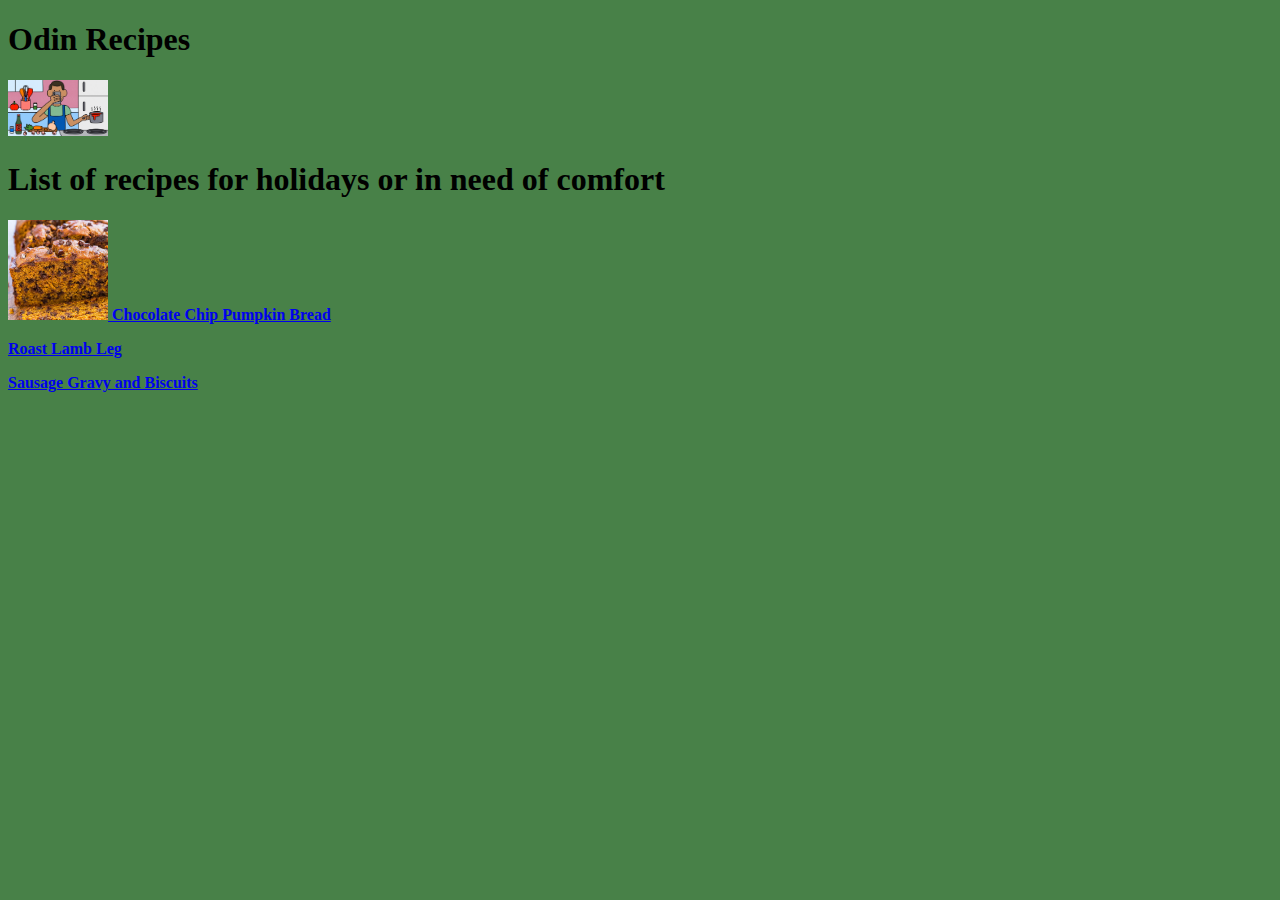
<file: index.html>
<!Doctype html>
<html lang="en">
    <meta charset="utf-8">
    <head>
        <title>List of Amazing Recipes</title>
        <link rel="stylesheet" href="styles.css">
    </head>
    <body>
        <h1>Odin Recipes</h1>
        <img src="images/cook.jpeg" alt="Cartoon amateur cook using the phone to know what to do.">
        <h1>List of recipes for holidays or in need of comfort</h1>
               <p><a href="recipes/pumpkinbread.html"><img src="images/ccpbread.jpeg" alt="Moist Chocolate chip Pumpkin Bread">
                <strong>Chocolate Chip Pumpkin Bread</strong></a></p>

               <p><a href="recipes/lamb.html"><strong>Roast Lamb Leg</strong></a></p>

               <p><a href="recipes/sgb.html"><strong>Sausage Gravy and Biscuits</strong></a></p>
    </body>

</html>
</file>
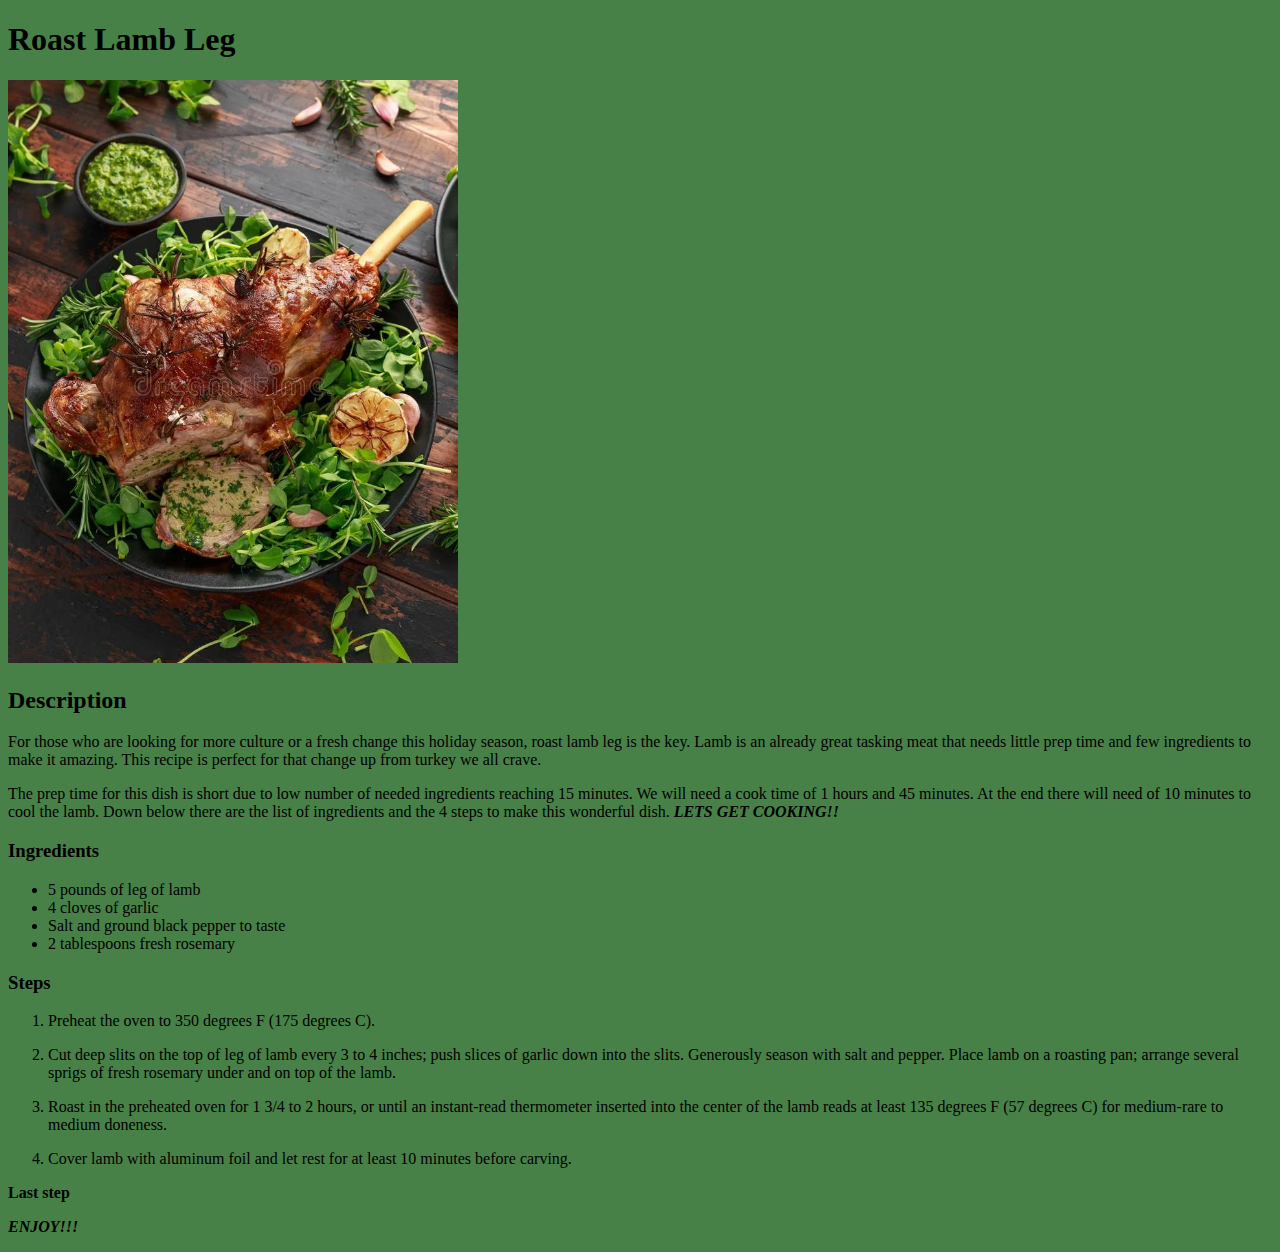
<file: recipes/lamb.html>
<!DOCTYPE html>
<html lang="en"> 
    <head> 
        <meta charset="utf-8">
        <title>Roast Leg of Lamb</title>
        <link rel="stylesheet" href="../styles.css">
    </head>
    <body>
        <h1><strong>Roast Lamb Leg</strong> </h1>
        <img class="mascot" src="../images/lamb.jpeg" alt="Beautiful Lamb roast with a nice touch of herbs as the bedding.">
       
        <h2>Description</h2>

            <p>For those who are looking for more culture or a fresh change this holiday season, roast lamb leg is the key. 
               Lamb is an already great tasking meat that needs little prep time and few ingredients to make it amazing. This 
               recipe is perfect for that change up from turkey we all crave.</p>
            <p>The prep time for this dish is short due to low number of needed ingredients reaching 15 minutes. We 
                will need a cook time of 1 hours and 45 minutes. At the end there will need of 10 minutes to cool the lamb. Down below 
                there are the list of ingredients and the 4 steps to make this wonderful dish.<strong><em> LETS GET COOKING!!</em></strong> </p>
                
        <h3><strong>Ingredients</strong></h3>
        <ul>
            <li>5 pounds of leg of lamb</li>
            <li>4 cloves of garlic</li>
            <li>Salt and ground black pepper to taste</li>
            <li>2 tablespoons fresh rosemary</li>
        </ul>

        <h3><strong>Steps</strong></h3>
            <ol>
                <li><p>Preheat the oven to 350 degrees F (175 degrees C).</p></li>
                <li><p>Cut deep slits on the top of leg of lamb every 3 to 4 inches; push slices of garlic down into the slits. 
                    Generously season with salt and pepper. Place lamb on a roasting pan; 
                    arrange several sprigs of fresh rosemary under and on top of the lamb.</p></li>
                <li><p>Roast in the preheated oven for 1 3/4 to 2 hours, or until an instant-read thermometer inserted into the center of the lamb reads 
                    at least 135 degrees F (57 degrees C) for medium-rare to medium doneness.</p></li>
                <li><p>Cover lamb with aluminum foil and let rest for at least 10 minutes before carving.</p></li>    
            </ol>
            <p><strong>Last step</strong></p>
        <p>
            <strong><em>ENJOY!!!</em></strong>
        </p>
    </body>
</html>
</file>
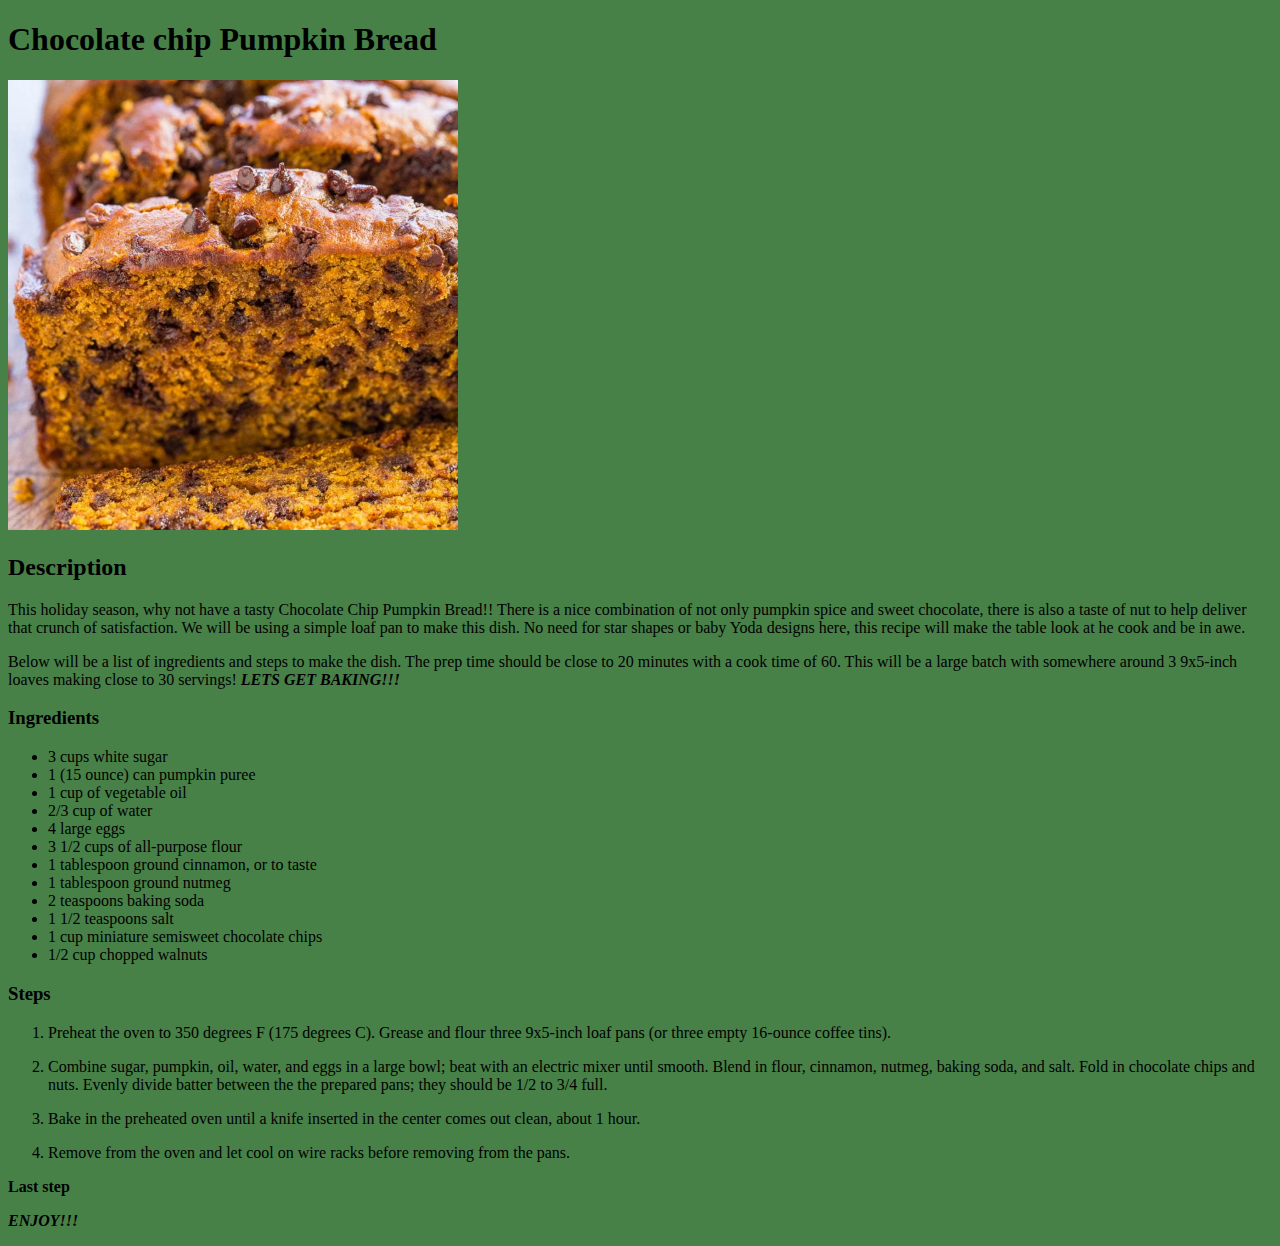
<file: recipes/pumpkinbread.html>
<!DOCTYPE html>
<html lang="en">
<meta charset="utf-8">
<head>
    <title>Chocolate chip Pumpkin Bread Recipe</title>
    <link rel="stylesheet" href="../styles.css">
</head>
<body>
    <h1>Chocolate chip Pumpkin Bread</h1>
    <img class="mascot" src="../images/ccpbread.jpeg" alt="Moist Chocolate chip Pumpkin Bread">
    
    <h2>Description</h2>
   
    <p>This holiday season, why not have a tasty Chocolate Chip Pumpkin Bread!! 
        There is a nice combination of not only pumpkin spice and sweet chocolate,
        there is also a taste of nut to help deliver that crunch of satisfaction. 
        We will be using a simple loaf pan to make this dish.
        No need for star shapes or baby Yoda designs here, this recipe will make the table look at he cook and be in awe.</p>
    
    <p>Below will be a list of ingredients and steps to make the dish. The prep time should be close to 20 minutes with a cook time of 60. 
        This will be a large batch with somewhere around 3 9x5-inch loaves making close to 30 servings!
        <strong><em>LETS GET BAKING!!!</em></strong></p>
    <h3>Ingredients</h3>
        <ul>
            <li>3 cups white sugar</li>
            <li>1 (15 ounce) can pumpkin puree</li>
            <li>1 cup of vegetable oil</li>
            <li>2/3 cup of water</li>
            <li>4 large eggs</li>
            <li>3 1/2 cups of all-purpose flour</li>
            <li>1 tablespoon ground cinnamon, or to taste</li>
            <li>1 tablespoon ground nutmeg</li>
            <li>2 teaspoons baking soda</li>
            <li>1 1/2 teaspoons salt</li>
            <li>1 cup miniature semisweet chocolate chips</li>
            <li>1/2 cup chopped walnuts</li>
        </ul>
    <h3>Steps</h3>
        <ol>
           <li><p>Preheat the oven to 350 degrees F (175 degrees C). 
                Grease and flour three 9x5-inch loaf pans (or three empty 16-ounce coffee tins).</p>
        </li> 
        <li><p>Combine sugar, pumpkin, oil, water, and eggs in a large bowl; beat with an electric mixer until smooth. 
                Blend in flour, cinnamon, nutmeg, baking soda, and salt. Fold in chocolate chips and nuts. 
                Evenly divide batter between the the prepared pans; they should be 1/2 to 3/4 full.</p></li>

        <li><p>Bake in the preheated oven until a knife inserted in the center comes out clean, about 1 hour.</p></li>
        
        <li><p>Remove from the oven and let cool on wire racks before removing from the pans.</p>
        </li>
        
    </ol>
        <p><strong>Last step</strong></p>
        <p>
            <strong><em>ENJOY!!!</em></strong>
        </p>
</body>

</html>
</file>
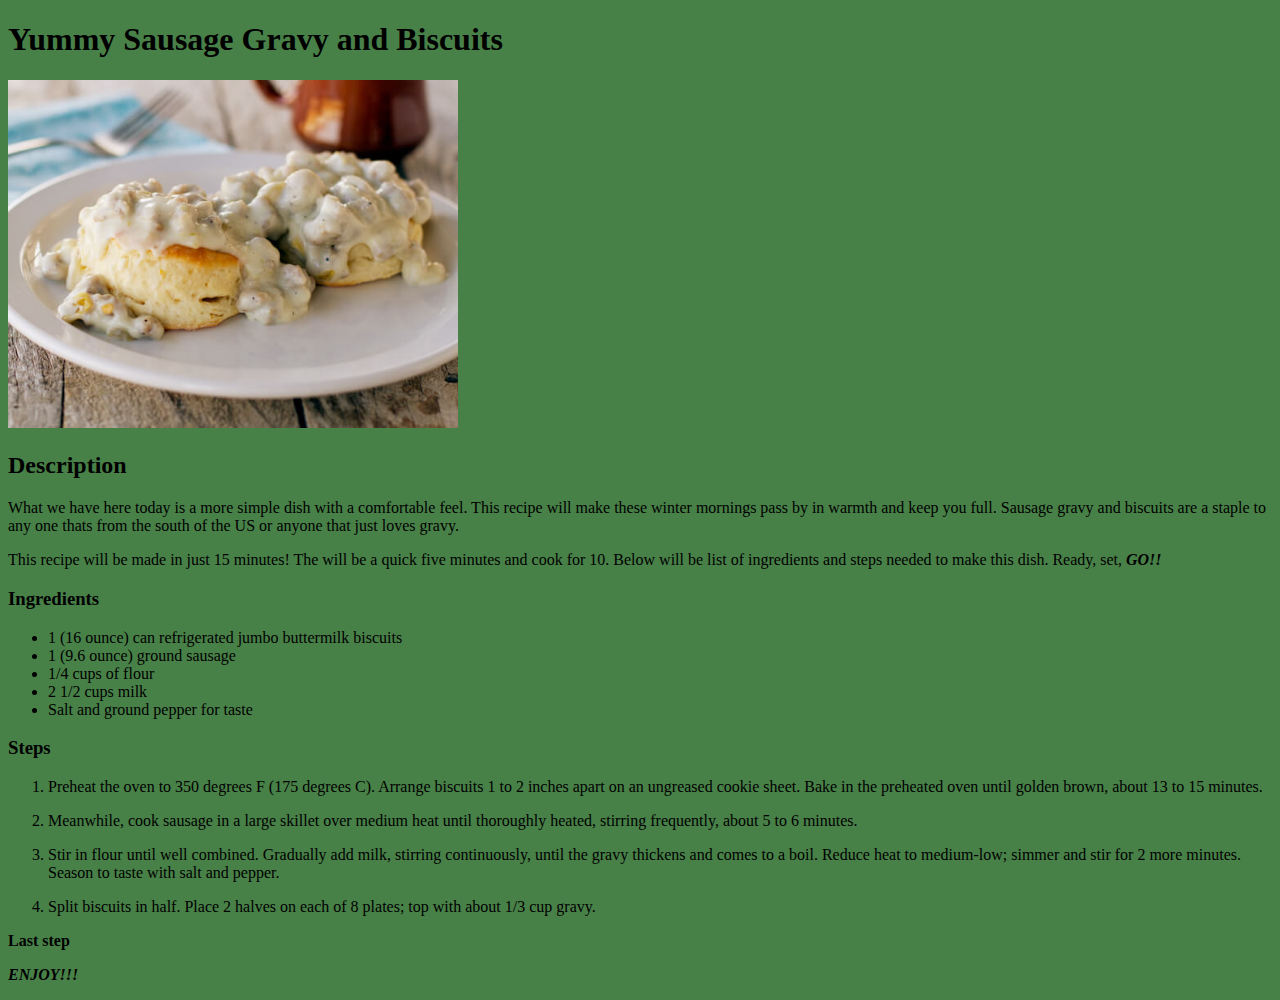
<file: recipes/sgb.html>
<!DOCTYPE html>
<html lang="en">
    <head>
        <meta charset="utf-8">
        <title>Sausage Gravy and Biscuits</title>
        <link rel="stylesheet" href="../styles.css">
    </head>
<body>
    <h1>Yummy Sausage Gravy and Biscuits</h1>
    <img class="mascot" src="../images/gravy.jpeg" alt="Fluffy biscuits smothered in sausage gravy">
    
    <h2><strong>Description</strong></h2>
    
    <p>What we have here today is a more simple dish with a comfortable feel. This recipe will make these winter mornings
        pass by in warmth and keep you full. Sausage gravy and biscuits are a staple to any one thats from the south of the US or 
        anyone that just loves gravy.</p>
    <p>This recipe will be made in just 15 minutes! The will be a quick five minutes and cook for 10. Below will be list of ingredients 
        and steps needed to make this dish. Ready, set, <strong><em>GO!!</em></strong></p>
    
    <h3>Ingredients</h3>
        <ul>
            <li>1 (16 ounce) can refrigerated jumbo buttermilk biscuits</li>
            <li>1 (9.6 ounce) ground sausage</li>
            <li>1/4 cups of flour</li>
            <li>2 1/2 cups milk</li>
            <li>Salt and ground pepper for taste</li>
        </ul>
    
    <h3>Steps</h3>
        <ol>
            <li><p>Preheat the oven to 350 degrees F (175 degrees C). Arrange biscuits 1 to 2 inches apart on an ungreased cookie sheet. 
                Bake in the preheated oven until golden brown, about 13 to 15 minutes.</p></li>
            <li><p>Meanwhile, cook sausage in a large skillet over medium heat until thoroughly heated, 
                stirring frequently, about 5 to 6 minutes.</p></li>
            <li><p>Stir in flour until well combined. Gradually add milk, stirring continuously, until the gravy thickens and comes to a boil. 
                Reduce heat to medium-low; simmer and stir for 2 more minutes. 
                Season to taste with salt and pepper.</p></li>
            <li><p>Split biscuits in half. Place 2 halves on each of 8 plates; top with about 1/3 cup gravy.</p></li>
        </ol>
        <p><strong>Last step</strong></p>
        <p>
            <strong><em>ENJOY!!!</em></strong>
        </p>

</body>

</html>
</file>
<file: styles.css>
body {
    background-color: rgb(72, 129, 72); 
}
.mascot {
    width: 450px;
    height: auto;
}
img {
    width: 100px;
    height: auto;
}
</file>
